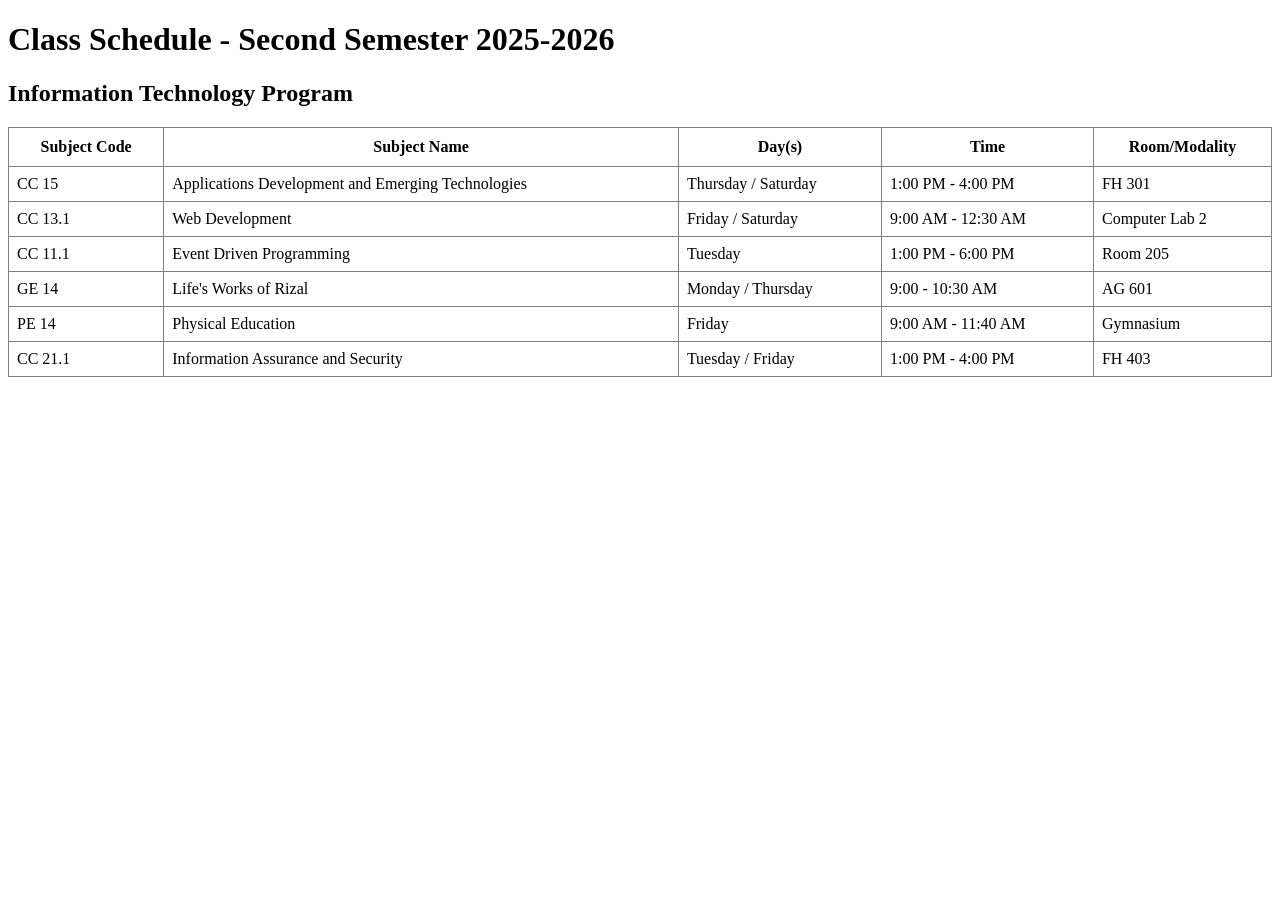
<file: Projects/ClassSchedule.html>
<!DOCTYPE html>
<html>

<head>
    <title>My Class Schedule</title>
</head>

<body>
    <div id="schedule-container">
        <h1>Class Schedule - Second Semester 2025-2026</h1>
        <h2>Information Technology Program</h2>

        <table border="1" style="border-collapse: collapse; width: 100%;">
            <tr>
                <th style="padding: 10px;">Subject Code</th>
                <th style="padding: 10px;">Subject Name</th>
                <th style="padding: 10px;">Day(s)</th>
                <th style="padding: 10px;">Time</th>
                <th style="padding: 10px;">Room/Modality</th>
            </tr>
            <tr>
                <td style="padding: 8px;">CC 15</td>
                <td style="padding: 8px;">Applications Development and Emerging Technologies</td>
                <td style="padding: 8px;">Thursday / Saturday</td>
                <td style="padding: 8px;">1:00 PM - 4:00 PM</td>
                <td style="padding: 8px;">FH 301</td>
            </tr>
            <tr>
                <td style="padding: 8px;">CC 13.1</td>
                <td style="padding: 8px;">Web Development</td>
                <td style="padding: 8px;">Friday / Saturday </td>
                <td style="padding: 8px;">9:00 AM - 12:30 AM</td>
                <td style="padding: 8px;">Computer Lab 2</td>
            </tr>
            <tr>
                <td style="padding: 8px;">CC 11.1</td>
                <td style="padding: 8px;">Event Driven Programming</td>
                <td style="padding: 8px;">Tuesday </td>
                <td style="padding: 8px;">1:00 PM - 6:00 PM</td>
                <td style="padding: 8px;">Room 205</td>
            </tr>
            <tr>
                <td style="padding: 8px;">GE 14</td>
                <td style="padding: 8px;">Life's Works of Rizal</td>
                <td style="padding: 8px;">Monday / Thursday</td>
                <td style="padding: 8px;">9:00 - 10:30 AM</td>
                <td style="padding: 8px;">AG 601</td>
            </tr>
            <tr>
                <td style="padding: 8px;">PE 14</td>
                <td style="padding: 8px;">Physical Education</td>
                <td style="padding: 8px;">Friday</td>
                <td style="padding: 8px;">9:00 AM - 11:40 AM</td>
                <td style="padding: 8px;">Gymnasium</td>
            </tr>
            <tr>
                <td style="padding: 8px;">CC 21.1</td>
                <td style="padding: 8px;">Information Assurance and Security</td>
                <td style="padding: 8px;">Tuesday / Friday </td>
                <td style="padding: 8px;">1:00 PM - 4:00 PM</td>
                <td style="padding: 8px;">FH 403</td>
            </tr>
        </table>
    </div>
</body>

</html>
</file>
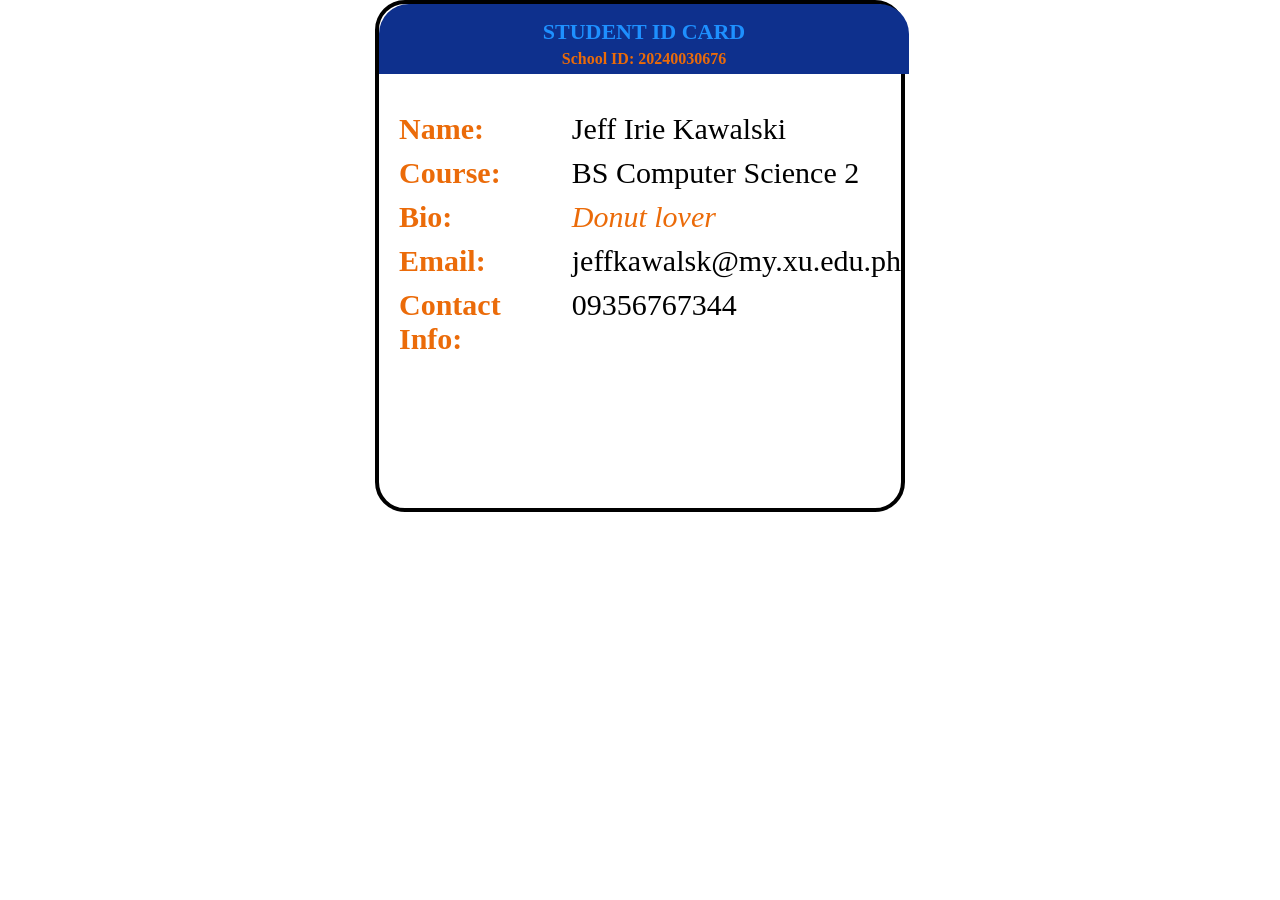
<file: Projects/StudentID.html>
<!DOCTYPE html>
<html lang="en">

<head>
    <meta charset="UTF-8">
    <meta name="viewport" content="width=device-width, initial-scale=1.0">
    <title>Student ID card – combined</title>
    <style>
        * {
            padding: 0px;
            margin: 0px;
        }

        .whole {
            width: 530px;
            height: 512px;
            background-color: white;
            margin: 0 auto;
            border: 4px solid black;
            border-radius: 30px;
            box-sizing: border-box;
        }

        .id {
            width: 530px;
            height: 70px;
            text-align: center;
            background-color: rgb(14, 48, 141);
            padding-top: 5px;
            border-top-right-radius: 30px;
            border-top-left-radius: 30px;
            box-sizing: border-box;
        }

        .id h1 {
            color: rgb(30, 144, 255);
            font-size: 22px;
            padding-top: 10px;
            margin: 0;
        }

        .school-id {
            color: rgb(235, 107, 9);
            font-size: 16px;
            margin-top: 5px;
        }

        .ref {
            margin-top: -120px;
            padding-left: 100px;
        }

        .sign {
            padding-top: 80px;
            padding-left: 200px;
            font-size: 35px;
        }

        .info {
            display: flex;
            gap: 20px;
            margin-top: -30px;
            margin-left: 20px;
        }

        .label {
            display: flex;
            flex-direction: column;
            gap: 10px;
        }

        .label p {
            color: rgb(235, 107, 9);
            font-size: 30px;
            margin: 0;
        }

        .answer {
            display: flex;
            gap: 10px;
            flex-direction: column;
            margin-top: 0;
        }

        .answer p {
            color: black;
            font-size: 30px;
            margin: 0;
        }

        .answer span {
            color: black;
        }

        .answer em {
            color: rgb(235, 107, 9);
            font-style: italic;
        }
    </style>
</head>

<body>
    <div class="whole">
        <div class="id">
            <h1>STUDENT ID CARD</h1>
            <p class="school-id"><strong>School ID: 20240030676</strong></p>
        </div>
        <br><br><br>
        <div class="ref"></div>
        <div class="sign"></div>
        <br><br><br>
        <div class="info">
            <div class="label">
                <p><strong>Name:</strong></p>
                <p><strong>Course:</strong></p>
                <p><strong>Bio:</strong></p>
                <p><strong>Email:</strong></p>
                <p><strong>Contact Info:</strong></p>
            </div>
            <div class="answer">
                <p><span>Jeff Irie Kawalski</span></p>
                <p><span>BS Computer Science 2</span></p>
                <p><em>Donut lover</em></p>
                <p><span>jeffkawalsk@my.xu.edu.ph</span></p>
                <p><span>09356767344</span></p>
            </div>
        </div>
    </div>
</body>

</html>
</file>
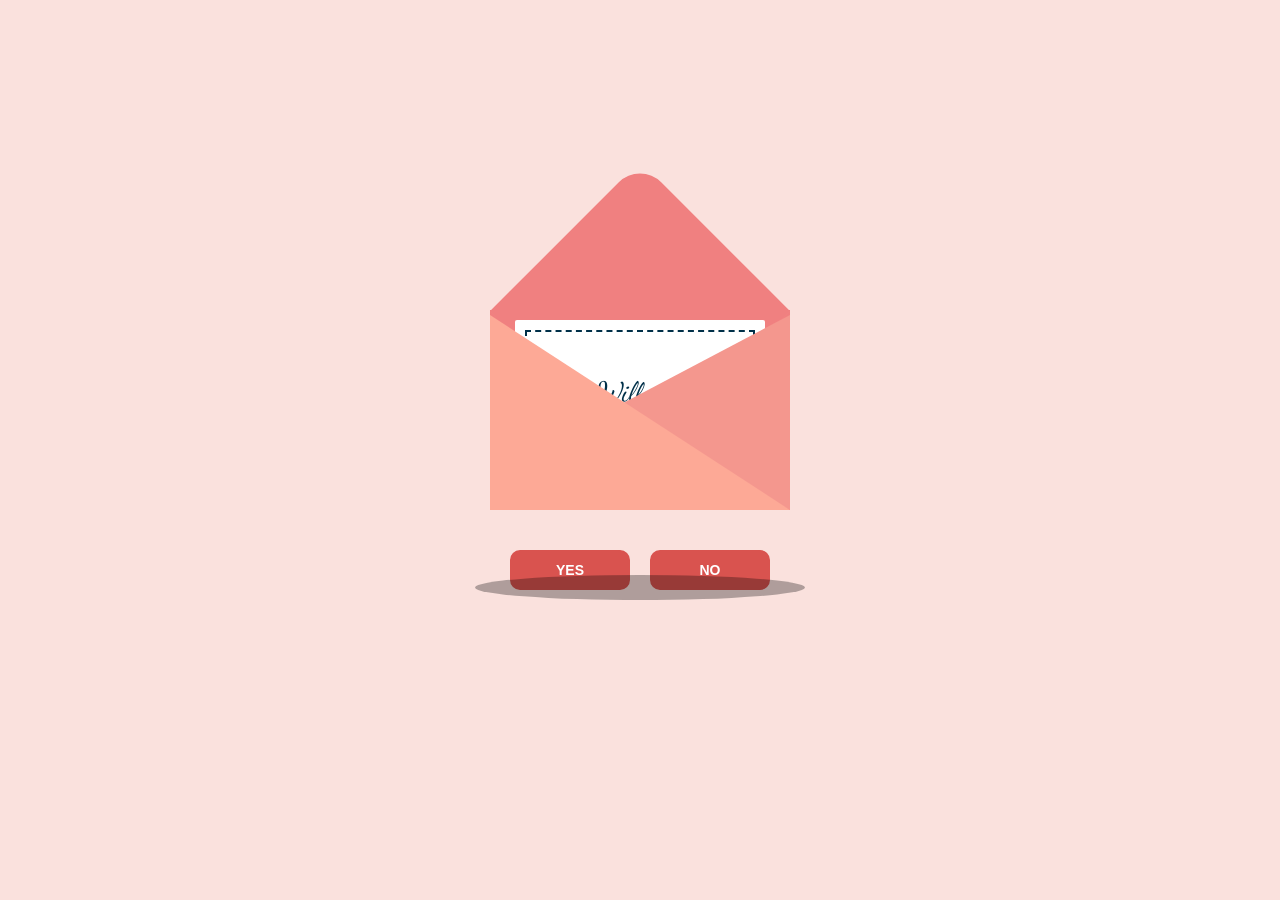
<file: Projects/ValentinesCard.html>
<!DOCTYPE html>
<html lang="en">

<head>
    <meta charset="UTF-8">
    <meta name="viewport" content="width=device-width, initial-scale=1.0">
    <title>Valentine envelope · interactive</title>
    <link rel="preconnect" href="https://fonts.googleapis.com">
    <link rel="preconnect" href="https://fonts.gstatic.com" crossorigin>
    <link
        href="https://fonts.googleapis.com/css2?family=Dancing+Script:wght@400..700&family=Poppins:wght@400;600;800&display=swap"
        rel="stylesheet">
    <style>
        * {
            margin: 0;
            padding: 0;
            box-sizing: border-box;
        }

        body {
            font-family: 'Poppins', sans-serif;
            min-height: 100vh;
            display: flex;
            align-items: center;
            justify-content: center;
            background: #fae1dd;
            padding: 20px;
        }

        .page {
            display: none;
        }

        .page.active {
            display: block;
        }

        .envelope-container {
            display: flex;
            flex-direction: column;
            align-items: center;
            gap: 40px;
        }

        .envelope-wrapper {
            position: relative;
            cursor: pointer;
            animation: float 3s ease-in-out infinite;
        }

        .envelope {
            position: relative;
            width: 300px;
            height: 200px;
            background: #f08080;
            display: flex;
            align-items: center;
            justify-content: center;
        }

        .envelope::before {
            content: '';
            position: absolute;
            width: 212px;
            height: 212px;
            background: #f08080;
            transform: rotate(45deg);
            top: -105px;
            left: 44px;
            border-radius: 30px 0 0 0;
        }

        .envelope-flap {
            position: absolute;
            border-right: 180px solid #f4978e;
            border-top: 95px solid transparent;
            border-bottom: 100px solid transparent;
            left: 120px;
            top: 5px;
            z-index: 10;
        }

        .envelope-flap::before {
            content: '';
            position: absolute;
            border-left: 300px solid #fda996;
            border-top: 195px solid transparent;
            left: -120px;
            top: -95px;
        }

        .card {
            position: relative;
            width: 250px;
            height: 180px;
            background: white;
            border-radius: 2px;
            display: flex;
            align-items: center;
            justify-content: center;
            transition: transform 1s;
            z-index: 5;
        }

        .card::before {
            content: '';
            position: absolute;
            inset: 10px;
            border: 2px dashed #003049;
        }

        .envelope-wrapper:hover .card,
        .envelope-wrapper.open .card {
            transform: translateY(-100px);
        }

        .card-text {
            font-family: 'Dancing Script', cursive;
            font-size: 28px;
            text-align: center;
            line-height: 1.2;
            color: #003049;
        }

        .envelope-shadow {
            position: absolute;
            width: 330px;
            height: 25px;
            border-radius: 50%;
            background: rgba(0, 0, 0, 0.3);
            top: 265px;
            left: -15px;
            animation: shadow-scale 3s ease-in-out infinite;
        }

        .hearts-container {
            position: absolute;
            left: 50%;
            top: 40%;
            transform: translateX(-50%);
            pointer-events: none;
            opacity: 0;
            transition: opacity 0.3s;
        }

        .envelope-wrapper:hover .hearts-container,
        .envelope-wrapper.open .hearts-container {
            opacity: 1;
        }

        .heart {
            position: absolute;
            color: #d9534f;
            font-size: 18px;
            animation: float-up 3s linear forwards;
        }

        .button-group {
            display: flex;
            gap: 20px;
        }

        .btn {
            font-weight: 800;
            background: #d9534f;
            border: 2px solid #d9534f;
            border-radius: 10px;
            color: white;
            font-size: 14px;
            text-transform: uppercase;
            padding: 10px 20px;
            min-width: 120px;
            cursor: pointer;
            transition: all 0.2s;
        }

        .btn:hover {
            background: transparent;
            color: #d9534f;
            transform: translateY(-2px);
        }

        .no-page {
            text-align: center;
            max-width: 420px;
        }

        .sad-card {
            background: rgba(255, 255, 255, 0.75);
            border-radius: 22px;
            padding: 28px 22px;
            box-shadow: 0 18px 45px rgba(0, 0, 0, 0.12);
        }

        .sad-gif {
            width: 220px;
            max-width: 100%;
            margin-bottom: 14px;
            border-radius: 12px;
        }

        .question {
            font-family: 'Dancing Script', cursive;
            font-size: 34px;
            margin: 8px 0 18px;
            color: #003049;
        }

        .btn-back {
            display: inline-block;
            text-decoration: none;
            padding: 12px 28px;
            border-radius: 999px;
            font-weight: 600;
            background: #d9534f;
            color: white;
            cursor: pointer;
            border: none;
            transition: all 0.2s;
        }

        .btn-back:hover {
            transform: translateY(-2px);
            box-shadow: 0 10px 25px rgba(0, 0, 0, 0.12);
        }

        .yes-page {
            max-width: 520px;
        }

        .invite-card {
            background: rgba(255, 255, 255, 0.75);
            border: 1px solid rgba(255, 255, 255, 0.9);
            backdrop-filter: blur(10px);
            border-radius: 22px;
            padding: 26px 22px;
            box-shadow: 0 18px 45px rgba(0, 0, 0, 0.12);
        }

        .invite-header {
            text-align: center;
            margin-bottom: 18px;
        }

        .invite-label {
            font-size: 13px;
            letter-spacing: 0.16em;
            text-transform: uppercase;
            opacity: 0.75;
            margin-bottom: 8px;
        }

        .invite-title {
            font-family: 'Dancing Script', cursive;
            font-size: 44px;
            line-height: 1.05;
            color: #003049;
            margin: 8px 0 2px;
        }

        .invite-subtitle {
            font-weight: 600;
            color: #d9534f;
        }

        .divider {
            height: 1px;
            background: rgba(0, 48, 73, 0.15);
            margin: 18px 0;
        }

        .info-section {
            display: grid;
            gap: 16px;
            margin-bottom: 18px;
        }

        .info-row h2 {
            font-size: 14px;
            letter-spacing: 0.12em;
            text-transform: uppercase;
            color: #003049;
            margin-bottom: 6px;
        }

        .info-row p {
            color: rgba(0, 48, 73, 0.85);
            line-height: 1.45;
        }

        .menu-list {
            margin: 0;
            padding-left: 18px;
            color: rgba(0, 48, 73, 0.85);
            line-height: 1.6;
        }

        .actions {
            display: flex;
            gap: 12px;
            justify-content: center;
            flex-wrap: wrap;
        }

        .footer {
            margin-top: 16px;
            text-align: center;
            font-size: 13px;
            color: #003049;
        }

        .heart-icon {
            color: #d9534f;
        }

        @keyframes float {

            0%,
            100% {
                transform: translateY(0);
            }

            50% {
                transform: translateY(-30px);
            }
        }

        @keyframes shadow-scale {

            0%,
            100% {
                transform: scaleX(1);
            }

            50% {
                transform: scaleX(0.85);
            }
        }

        @keyframes float-up {
            0% {
                transform: translate(0, 0) scale(1);
                opacity: 1;
            }

            100% {
                transform: translate(var(--x), -120px) scale(1.4);
                opacity: 0;
            }
        }
    </style>
</head>

<body>
    <!-- ENVELOPE PAGE -->
    <div id="envelope-page" class="page active">
        <div class="envelope-container">
            <div class="envelope-wrapper" id="envelope">
                <div class="envelope">
                    <div class="card">
                        <div class="card-text">Will you <br> be my Valentine?</div>
                    </div>
                </div>
                <div class="envelope-flap"></div>
                <div class="hearts-container" id="hearts"></div>
                <div class="envelope-shadow"></div>
            </div>
            <div class="button-group">
                <button class="btn" onclick="showPage('yes-page')">Yes</button>
                <button class="btn" onclick="showPage('no-page')">No</button>
            </div>
        </div>
    </div>

    <!-- NO PAGE -->
    <div id="no-page" class="page no-page">
        <div class="sad-card"> <!-- added missing wrapper to match CSS -->
            <p class="question">Are you sure?</p>
            <button class="btn-back" onclick="showPage('envelope-page')">Go Back</button>
        </div>
    </div>

    <!-- YES PAGE -->
    <div id="yes-page" class="page yes-page">
        <div class="invite-card">
            <div class="invite-header">
                <h1 class="invite-title">Yay!</h1>
                <p class="invite-subtitle">I knew you would accept me!</p>
            </div>
            <div class="divider"></div>
            <div class="info-section">
                <div class="info-row">
                    <p style="text-align: center; font-size: 18px; color: #003049;">
                        You just made my day! ✨<br><br>
                        I can't wait to spend Valentine's Day with you!
                    </p>
                </div>
            </div>
            <div class="actions">
                <button class="btn-back" onclick="showPage('envelope-page')">Back</button>
            </div>
            <p class="footer"><span class="heart-icon">❤❤❤</span></p>
        </div>
    </div>

    <script>
        (function () {
            window.showPage = function (pageId) {
                document.querySelectorAll('.page').forEach(p => p.classList.remove('active'));
                document.getElementById(pageId).classList.add('active');
            };
            const envelope = document.getElementById('envelope');
            const heartsContainer = document.getElementById('hearts');
            let heartInterval = null;

            function createHeart() {
                const heart = document.createElement('span');
                heart.className = 'heart';
                heart.innerHTML = '❤';
                const x = Math.random() * 60 - 30;
                heart.style.setProperty('--x', `${x}px`);
                heartsContainer.appendChild(heart);
                setTimeout(() => heart.remove(), 3000);
            }
            function startHearts() { if (!heartInterval) heartInterval = setInterval(createHeart, 400); }
            function stopHearts() { clearInterval(heartInterval); heartInterval = null; }

            envelope.addEventListener('mouseenter', startHearts);
            envelope.addEventListener('mouseleave', stopHearts);
            envelope.addEventListener('click', (e) => {
                e.stopPropagation();
                envelope.classList.toggle('open');
                if (envelope.classList.contains('open')) startHearts(); else stopHearts();
            });

            const originalShowPage = window.showPage;
            window.showPage = function (pageId) {
                if (pageId !== 'envelope-page') { stopHearts(); envelope.classList.remove('open'); }
                originalShowPage(pageId);
            };
        })();
    </script>
</body>

</html>
</file>
